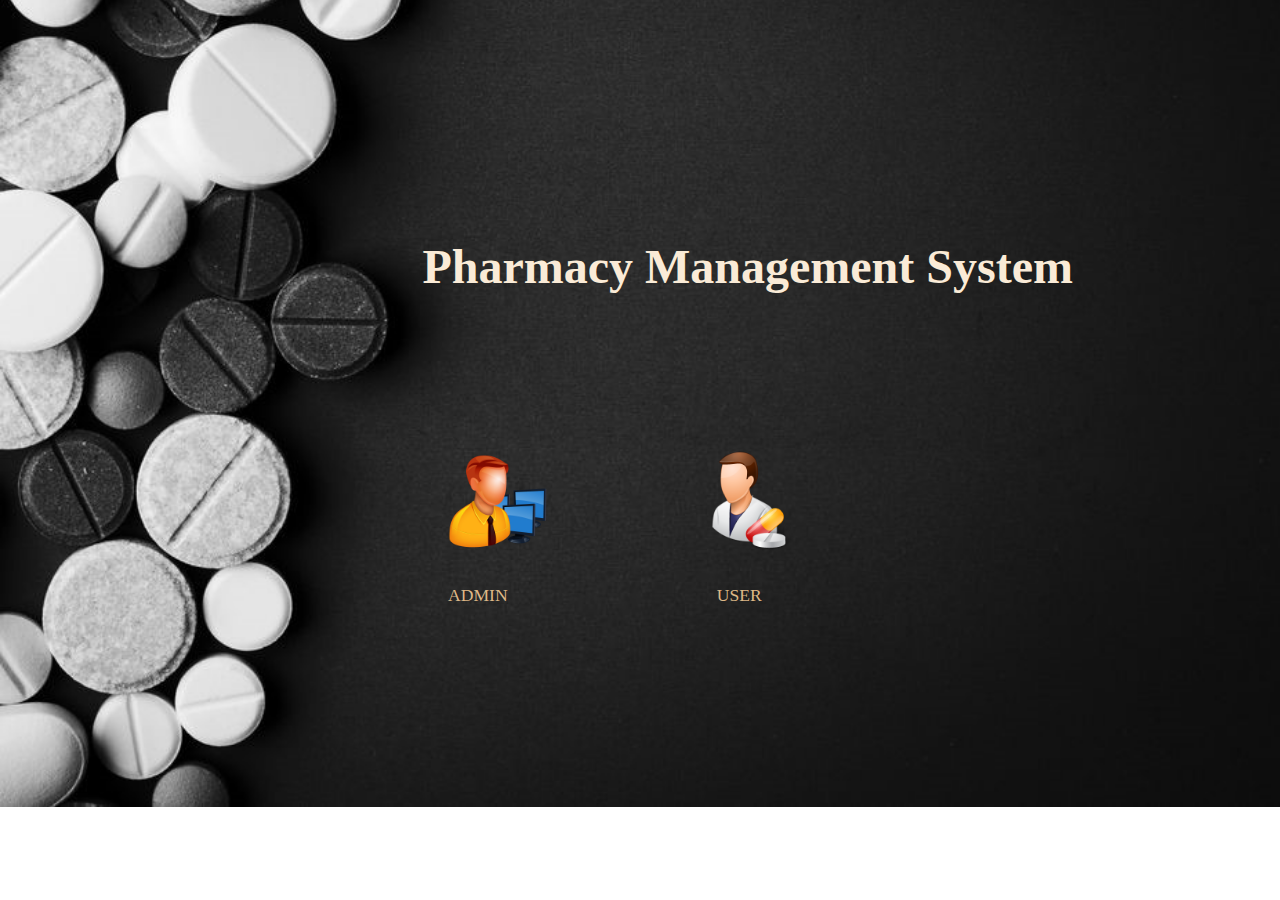
<file: index.html>
<!DOCTYPE html>
<html>
	<head>
		<title>pharmacy management system</title>
		<meta name = "viewport" content="width=device-width,initial-scale=1,minimum-scale=1.0,maximum-scale=1.0,"/>
		<link rel = "stylesheet" type = "text/css" href = "css/first.css"/>
	</head>
	<style>
		body {
    background-image: url("images/fir.jpg");
	 background-repeat: no-repeat;
	  background-position: center;
	  background-size: cover;
	   height: 500px;
    }
		</style>
<body>

<div style="position : absolute;
	  top : 23%;
	  left: 33%;
	  font-family : English111 Vivace BT;
		color : antiquewhite;
		font-weight : bold;
		font-size : 150%";>
<h1>Pharmacy Management System</h1>
</div>

<div style="position : absolute;
		top : 50%;
		left : 35%;
		width : 40%;
		height : 40%";>
<a href="html/adminlogin.html">
<img src="images/admin.jpg"" width="100" height="100" border="0" align= "middle">
</a>
</div>

<div style="position : absolute;
	  top : 63%;
	  left: 35%;
	  font-family : Comic Sans MS;
		color : Burlywood;
		--font-weight : bold;
		font-size : 110%";>
<p>ADMIN</p>
</div>

<div style ="position : absolute;
		top : 50%;
		left : 55%;
		width : 40%;
		height : 40%";>
<a href="html/userlogin.html">
<img src="images/p.jpg"" width="100" height="100" border="0" align= "middle">
</a>
</div>

<div style ="position : absolute;
	  top : 63%;
	  left: 56%;
	  font-family : Comic Sans MS;
		color : burlywood;
		--font-weight : bold;
		font-size : 110%";>
<p>USER</p>
</div>
</div>
</body>
</html>
</file>
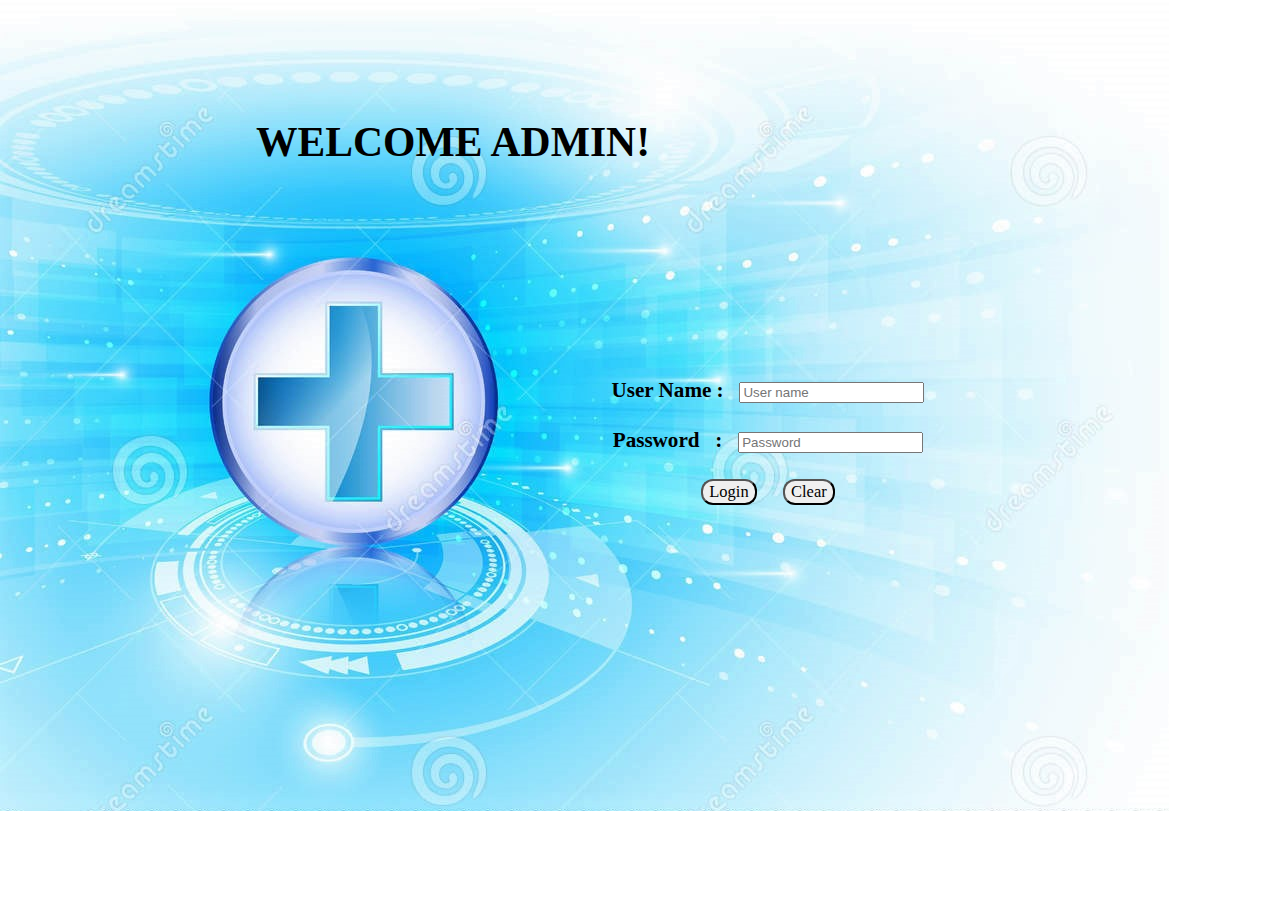
<file: html/admin.html>
<!DOCTYPE html>
<html>
	<head>
		<title>pharmacy management system</title>
		<meta name = "viewport" content="width=device-width,initial-scale=1,minimum-scale=1.0,maximum-scale=1.0,"/>
		<link rel="shortcut icon" type="image/x-icon" href="images/login.jpg">
		<link rel = "stylesheet" type = "text/css" href = "../css/a.css"/>
		<style>
		body {
    background-image: url("../images/login.jpg");
	
    background-repeat: no-repeat;
    }
	input[type="submit"]{
    border-radius: 12px;
	font-size: 78%;
	font-family : Times new roman;
	font_weight : bold;
}
input[type="reset"]{
    font-size: 78%;
	font-family : Times new roman;
	font_weight : bold;
	border-radius : 12px;
}
	</style>
	<script>
function myFunction() {
    alert("Wrong username or password");
}
</script>
	</head>
	<body onload ="myFunction()" >
	<div id = "text">
	<h1>WELCOME ADMIN!</h1>
	</div>
		<div id = "log">
			<form  id = "logform" method="POST" action="../php/admin.php">
				User Name	: &nbsp;&nbsp;<input type = "text" name="id" pattern="[A-Za-z0-9]{4,}" title="four or more characters and no special characters are allowed" placeholder="User name" required><br><br>
				Password&nbsp;&nbsp;   : &nbsp;&nbsp;<input type="password" name="pass" placeholder="Password" required ><br><br>
				<input type="submit" value="Login">&nbsp;&nbsp;&nbsp;&nbsp;&nbsp;<input type = "reset" value = "Clear">
			</form>
		</div>
	</body>
</html>
</file>
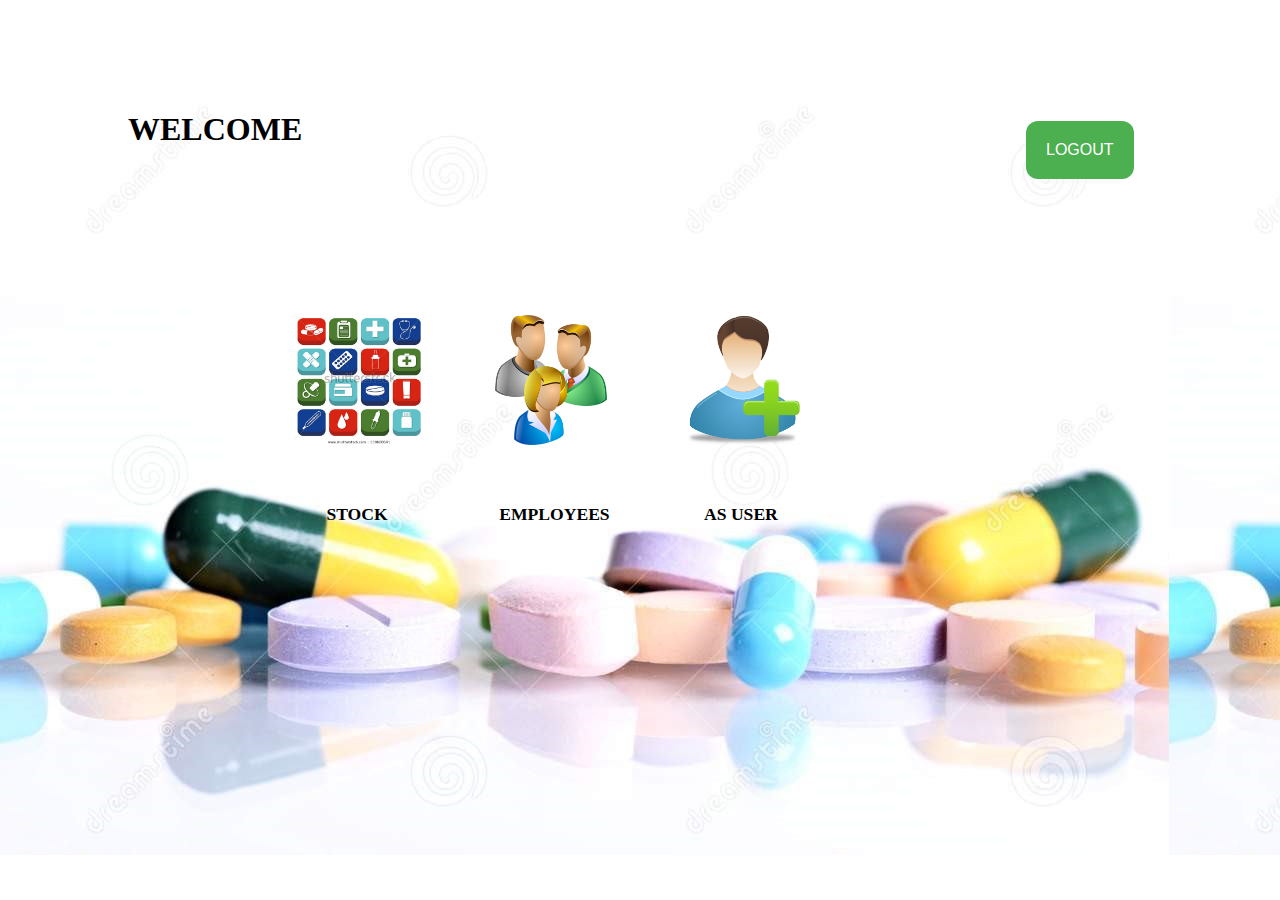
<file: html/admindash.html>
<!DOCTYPE html>
<html>
	<head>
		<title>pharmacy management system</title>
		<meta name = "viewport" content="width=device-width,initial-scale=1,minimum-scale=1.0,maximum-scale=1.0,"/>
		<link rel = "stylesheet" type = "text/css" href = "../css/admin.css"/>
	</head>
	<style>
		body {
    background-image: url("../images/index.jpg");
	
  }

	</style>
<body>
<div id = "a">
<form action="../index.html" method="post">
<button class="button4">LOGOUT</button>
</form>
</div>

<div id = "text">
<h1>WELCOME</h1>
</div>

<div id = "medicine">
<a href="../php/stock1.php">
<img src="../images/stock.jpg" width="130" height="130" border="0" align= "middle">
</a>
</div>

<div id = "medicinetext">
<p>STOCK</p>
</div>

<div id = "employee">
<a href="../php/employee.php">
<img src="../images/employee.png" width="130" height="130" border="0" align= "middle">
</a>
</div>

<div id = "employeetext">
<p>EMPLOYEES</p>
</div>

<div id = "customer">
<a href="../html/admindash1.html">
<img src="../images/user.png" width="130" height="130" border="0" align= "middle">
</a>
</div>

<div id = "customertext">
<p>AS USER</p>
</div>

</body>
</html>
</file>
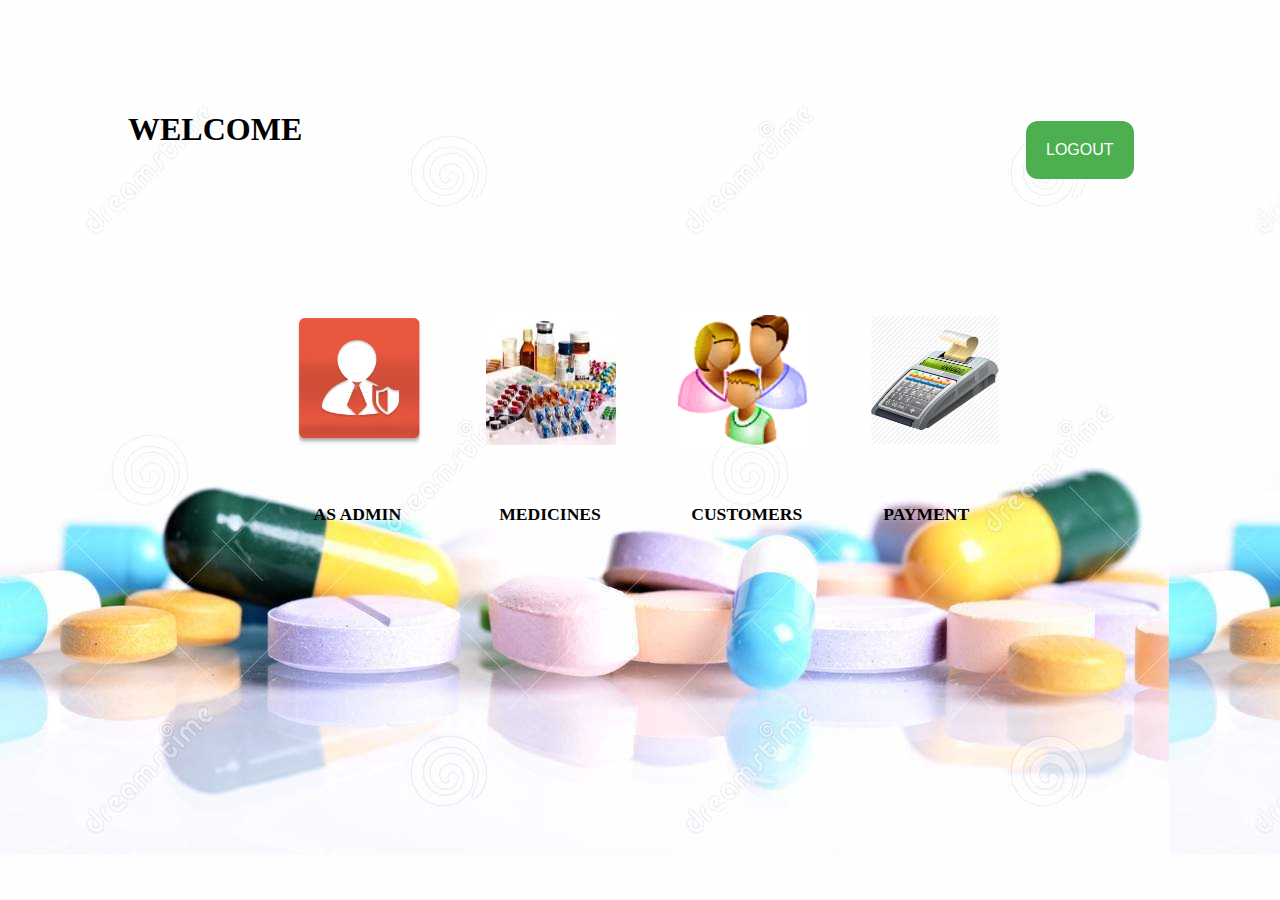
<file: html/admindash1.html>
<!DOCTYPE html>
<html>
	<head>
		<title>pharmacy management system</title>
		<meta name = "viewport" content="width=device-width,initial-scale=1,minimum-scale=1.0,maximum-scale=1.0,"/>
		<link rel = "stylesheet" type = "text/css" href = "../css/admin1.css"/>
	</head>
	<style>
		body {
    background-image: url("../images/index.jpg");
	
  }
	</style>
<body>
<div id = "a">
<form action="../index.html" method="post">
<button class="button4">LOGOUT</button>
</form>
</div>

<div id = "text">
<h1>WELCOME</h1>
</div>

<div id = "stock">
<a href="admindash.html">
<img src="../images/admin.png" width="130" height="130" border="0" align= "middle">
</a>
</div>

<div id = "stocktext">
<p>AS ADMIN</p>
</div>

<div id = "medicine">
<a href="../php/medicine.php">
<img src="../images/medicine.jpg" width="130" height="130" border="0" align= "middle">
</a>
</div>

<div id = "medicinetext">
<p>MEDICINES</p>
</div>
<div id = "customer">
<a href="../php/customer.php">
<img src="../images/customer.gif" width="130" height="130" border="0" align= "middle">
</a>
</div>

<div id = "customertext">
<p>CUSTOMERS</p>
</div>

<div id = "billing">
<a href="../php/bill.php">
<img src="../images/billing.png" width="130" height="130" border="0" align= "middle">
</a>
</div>

<div id = "billingtext">
<p>PAYMENT</p>
</div>

</body>
</html>
</file>
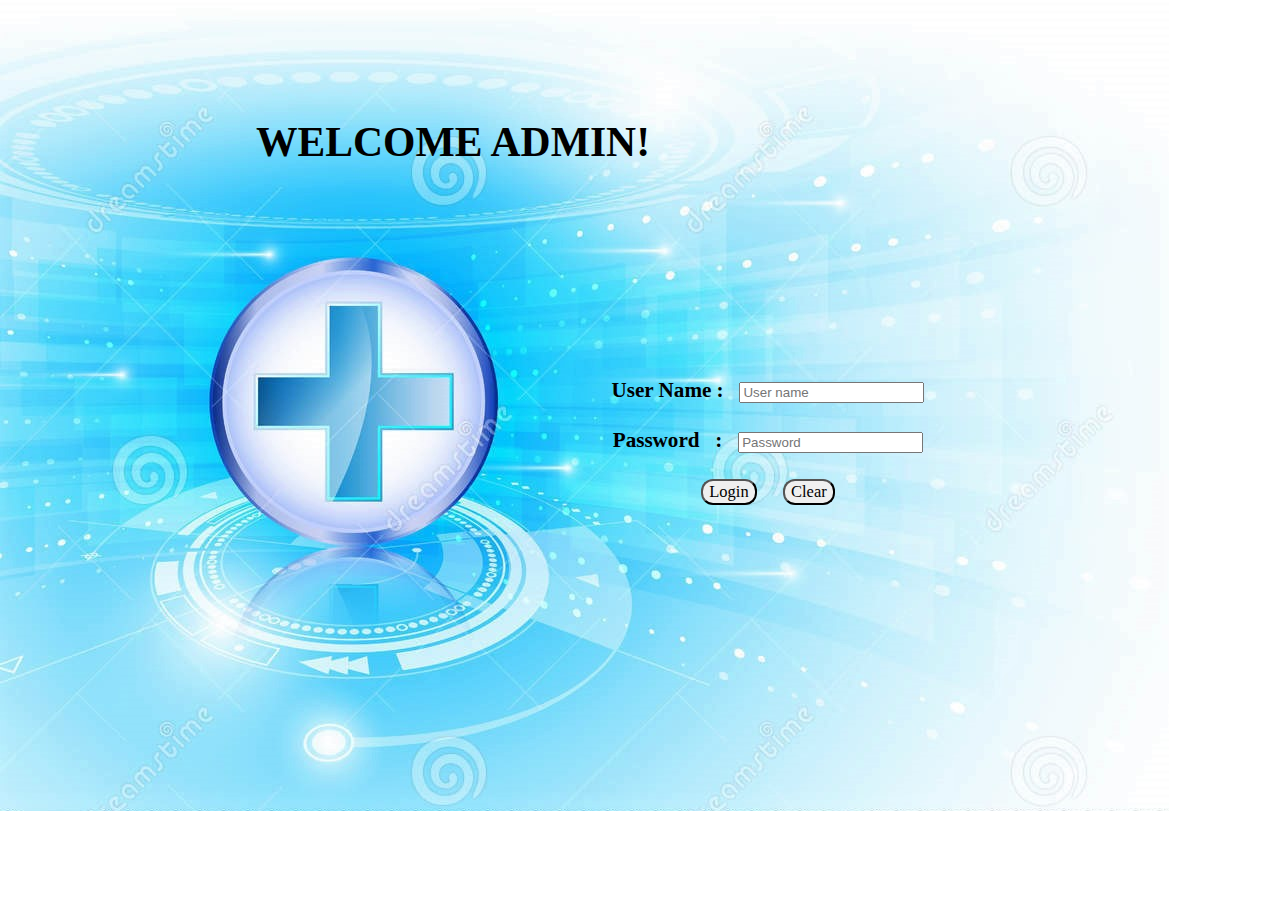
<file: html/adminlogin.html>
<!DOCTYPE html>
<html>
	<head>
		<title>pharmacy management system</title>
		<meta name = "viewport" content="width=device-width,initial-scale=1,minimum-scale=1.0,maximum-scale=1.0,"/>
		<link rel="shortcut icon" type="image/x-icon" href="images/login.jpg">
		<link rel = "stylesheet" type = "text/css" href = "../css/a.css"/>
	</head>
	<style>
		body {
    background-image: url("../images/login.jpg");
	
    background-repeat: no-repeat;
    }
	input[type="submit"]{
    border-radius: 12px;
	font-size: 78%;
	font-family : Times new roman;
	font_weight : bold;
}
input[type="reset"]{
    font-size: 78%;
	font-family : Times new roman;
	font_weight : bold;
	border-radius : 12px;
}
		</style>
	<body>
	<div id = "text">
	<h1>WELCOME ADMIN!</h1>
	</div>
		<div id = "log">
			<form  id = "logform" method="POST" action="../php/admin.php">
				User Name	: &nbsp;&nbsp;<input type = "text" name="id" pattern="[A-Za-z0-9]{4,}" title="four or more characters and no special characters are allowed" placeholder="User name" required><br><br>
				Password&nbsp;&nbsp;   : &nbsp;&nbsp;<input type="password" name="pass" placeholder="Password" required ><br><br>
				<input type="submit" value="Login">&nbsp;&nbsp;&nbsp;&nbsp;&nbsp;<input type = "reset" value = "Clear">
			</form>
		</div>
	</body>
</html>
</file>
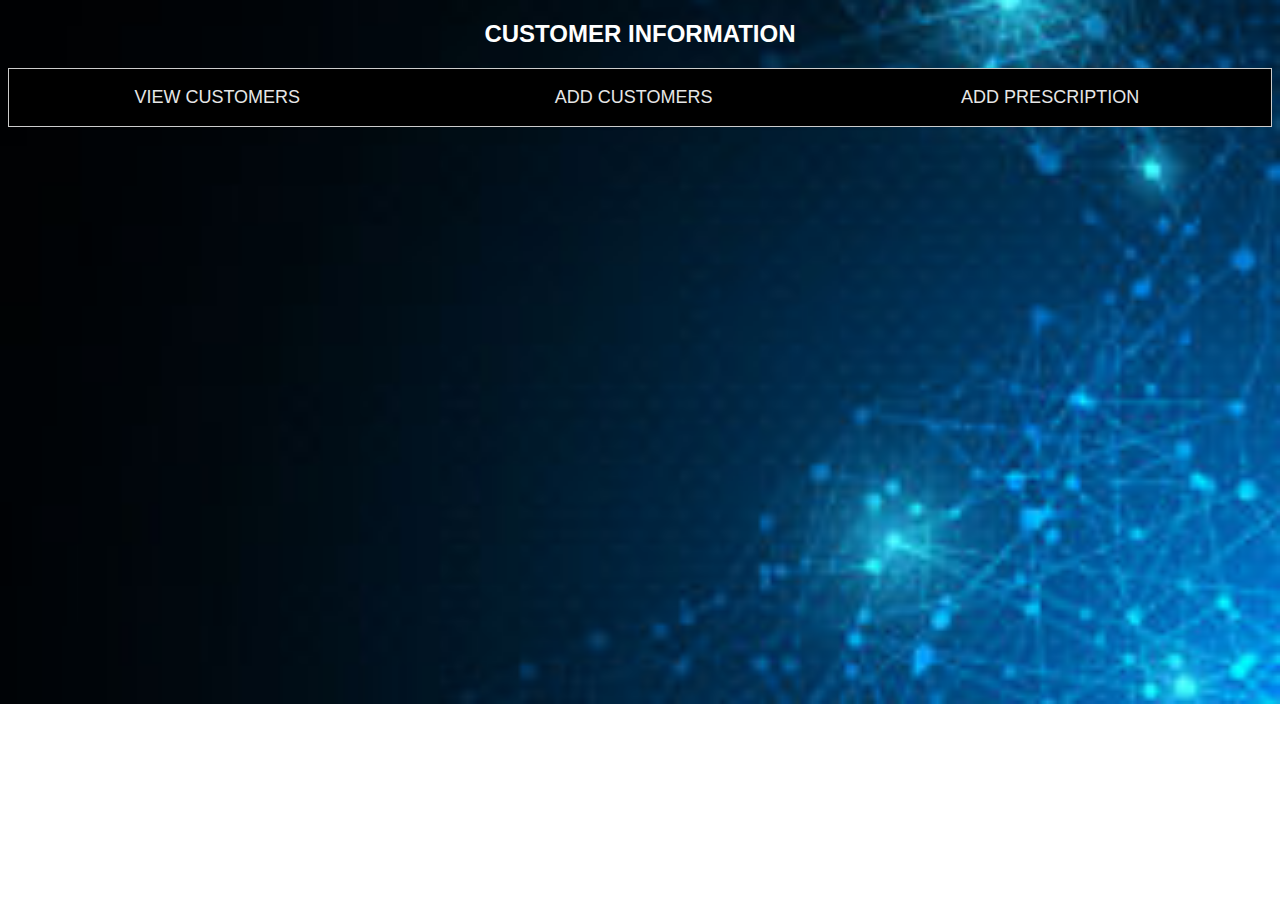
<file: html/customer.html>
<!DOCTYPE html>
<html>
<head>
<meta name="viewport" content="width=device-width, initial-scale=1">
<style>
body {font-family: Arial;
    background-image: url("../images/custback.jpg");
	height: 580px;
	background-position: center;
    background-repeat: no-repeat;
    background-size: cover;
}


/* Style the tab */
.tab {
    overflow: hidden;
    border: 1px solid #ccc;
    background-color: black;
}

/* Style the buttons inside the tab */
.tab button {
    background-color: inherit;
    float: left;
	width : 33%;
    border: none;
    outline: none;
    cursor: pointer;
    padding: 10px 12px;
    transition: 0.3s;
    font-size: 18px;
}

/* Change background color of buttons on hover */
.tab button:hover {
    background-color: green;
}

/* Create an active/current tablink class */
.tab button.active {
    background-color: green;
}

/* Style the tab content */
.tabcontent {
    display: none;
    padding: 6px 12px;
    border: 1px solid #ccc;
    border-top: none;
}
.a{
  color : white;
		font-weight : bold;
	}
</style>
</head>
<body>
<center>
<div class ='a'>
<h2>CUSTOMER INFORMATION</h2>
</center>
</div>
<div class="tab">
  <button class="tablinks" onclick="openCity(event, 'London')">VIEW CUSTOMERS</button>
  <button class="tablinks" onclick="openCity(event, 'Paris')">ADD CUSTOMERS</button>
  <button class="tablinks" onclick="openCity(event, 'Tokyo')">ADD PRESCRIPTION</button>
  
</div>

<div id="London" class="tabcontent">
  <h3>Details of customers</h3>
</div>

<div id="Paris" class="tabcontent">
 <!DOCTYPE html>
<html>
<style>
body {font-family: Arial, Helvetica, sans-serif;}
* {box-sizing: border-box}
/* Full-width input fields */
input[type=text],input[type=password]{
    width: 100%;
    padding: 15px;
    margin: 5px 0 22px 0;
    display: inline-block;
    border: none;
    background: #f1f1f1;
}
 name,password{
  width: 50%;
    padding: 15px;
    margin: 5px 0 22px 0;
    display: inline-block;
    border: none;
    background: #f1f1f1;
}

input[type=text]:focus, input[type=password]:focus {
    background-color: #ddd;
    outline: none;
}
/* Set a style for all buttons */
button {
    background-color: #4CAF50;
    color: white;
    padding: 14px 20px;
    margin: 8px 0;
    border: none;
    cursor: pointer;
    width: 30%;
    opacity: 0.9;
}

button:hover {
    opacity:1;
}

/* Float cancel and signup buttons and add an equal width */
 .signupbtn {
  float: center;
  width: 25%;
}
.container {
    position:fixed;
	top:30%;
     left:35%;
     width:30%;
	 padding: 16px;
	 color : white;
	 }
.clearfix {
    position:fixed;
     left:45%;
     width:28%;
}
/* Clear floats */
.clearfix::after {
    content: "";
    clear: both;
    display: table;
}

/* Change styles for cancel button and signup button on extra small screens */
@media screen and (max-width: 300px) {
    .cancelbtn, .signupbtn {
       width: 25%;
    }
}
</style>
<body>

<form action="../php/cust.php">
  <div class="container">
    <h1>Customer details</h1>
    <p>Please fill the details to add customer</p>
    <label for="name"><b>Name</b></label>
    <input type="text" placeholder="Enter Name" name="name" required>

    <label for="phno"><b>Phone No</b></label>
    <input type="password" placeholder="Enter Phone No" name="phno" required>
    <div class="clearfix">
      <button type="submit" class="signupbtn">SUBMIT</button>
    </div>
  </div>
</form>

</body>
</html>

</div>

<div id="Tokyo" class="tabcontent">
 <!DOCTYPE html>
<html>
<style>
body {font-family: Arial, Helvetica, sans-serif;}
* {box-sizing: border-box}

/* Full-width input fields */
input[type=text],input[type=password]{
    width: 100%;
    padding: 15px;
    margin: 5px 0 22px 0;
    display: inline-block;
    border: none;
    background: #f1f1f1;
}
 name,password{
  width: 50%;
    padding: 15px;
    margin: 5px 0 22px 0;
    display: inline-block;
    border: none;
    background: #f1f1f1;
}

input[type=text]:focus, input[type=password]:focus {
    background-color: #ddd;
    outline: none;
}
/* Set a style for all buttons */
button {
    background-color: #4CAF50;
    color: white;
    padding: 14px 20px;
    margin: 8px 0;
    border: none;
    cursor: pointer;
    width: 30%;
    opacity: 0.9;
}

button:hover {
    opacity:1;
}

/* Float cancel and signup buttons and add an equal width */
 .signupbtn {
  float: center;
  width: 25%;
}
.container {
    position:fixed;
	top:30%;
     left:35%;
     width:30%;
	 padding: 16px;
	 color:white;
	 }
.clearfix {
    position:fixed;
     left:45%;
     width:28%;
}
/* Clear floats */
.clearfix::after {
    content: "";
    clear: both;
    display: table;
}

/* Change styles for cancel button and signup button on extra small screens */
@media screen and (max-width: 300px) {
    .cancelbtn, .signupbtn {
       width: 25%;
    }
}
</style>
<body>

<form action="../php/pres.php">
  <div class="container">
    <h1>Prescription details</h1>
    <p>Please fill the details to add prescription of customer</p>
	
    <label for="docname"><b>Doctor Name</b></label>
    <input type="text" placeholder="Enter Doctor Name" name="docname" required>

    <label for="hopname"><b>Hospital Name</b></label>
    <input type="password" placeholder="Enter Hospital Name" name="hopname" required>
    <div class="clearfix">
      <button type="submit" class="signupbtn">SUBMIT</button>
    </div>
  </div>
</form>

</body>
</html>
</div>

<script>
function openCity(evt, cityName) {
    var i, tabcontent, tablinks;
    tabcontent = document.getElementsByClassName("tabcontent");
    for (i = 0; i < tabcontent.length; i++) {
        tabcontent[i].style.display = "none";
    }
    tablinks = document.getElementsByClassName("tablinks");
    for (i = 0; i < tablinks.length; i++) {
        tablinks[i].className = tablinks[i].className.replace(" active", "");
    }
    document.getElementById(cityName).style.display = "block";
    evt.currentTarget.className += " active";
}
</script>
     
</body>
</html>
</file>
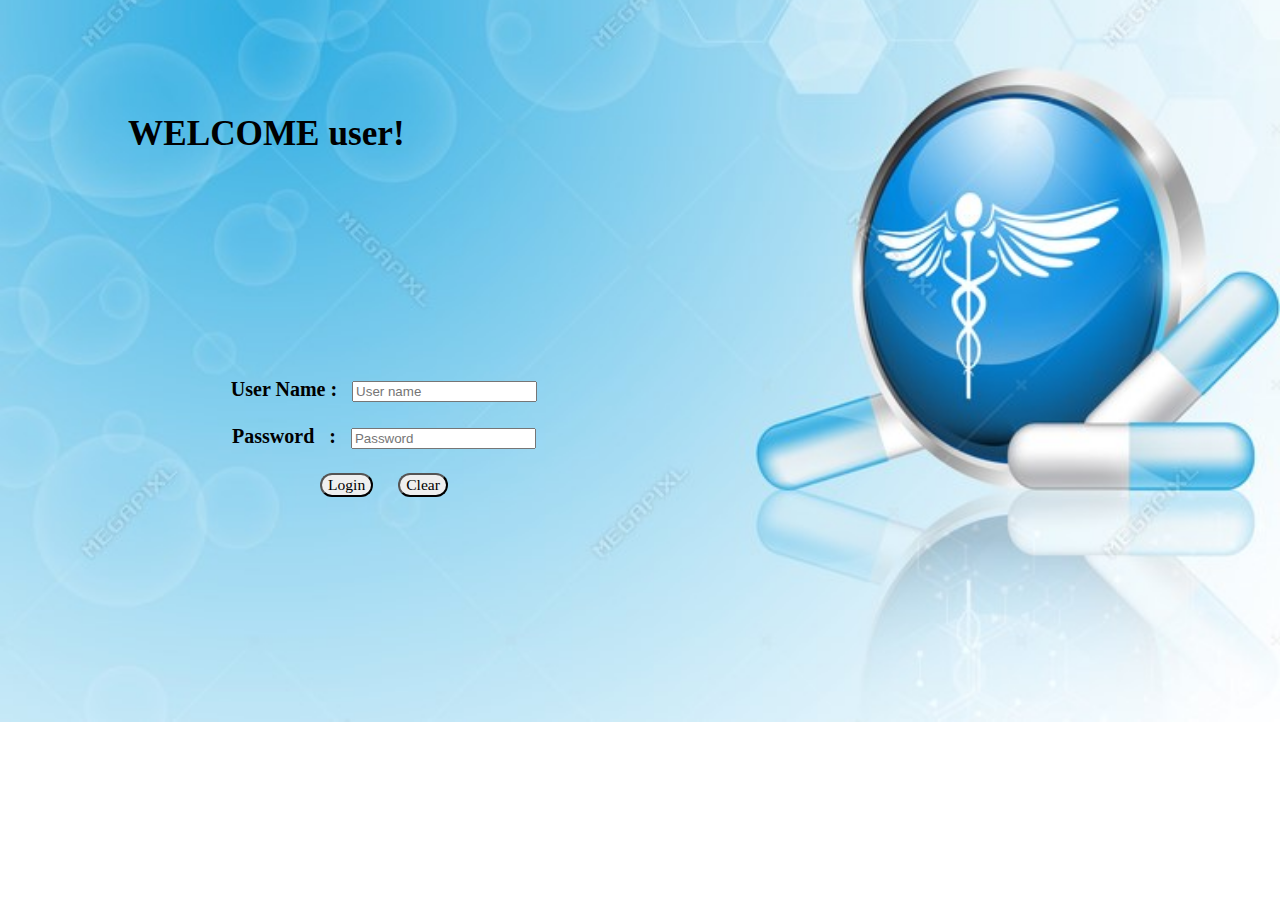
<file: html/user.html>
<!DOCTYPE html>
<html>
	<head>
		<title>pharmacy management system</title>
		<meta name = "viewport" content="width=device-width,initial-scale=1,minimum-scale=1.0,maximum-scale=1.0,"/>
		<link rel="shortcut icon" type="image/x-icon" href="images/login.jpg">
		<link rel = "stylesheet" type = "text/css" href = "../css/u.css"/>
		<style>
		body {
    background-image: url("../images/user.jpg");
	height: 580px;
	background-position: center;
    background-repeat: no-repeat;
    background-size: cover;
    }
	input[type="submit"]{
    border-radius: 12px;
	font-size: 78%;
	font-family : Times new roman;
	font_weight : bold;
}
input[type="reset"]{
    font-size: 78%;
	font-family : Times new roman;
	font_weight : bold;
	border-radius : 12px;
}
	</style>
	<script>
function myFunction() {
    alert("Wrong username or password");
}
</script>
	</head>
	<body onload ="myFunction()" >
	<div id = "text">
	<h1>WELCOME user!</h1>
	</div>
		<div id = "log">
			<form  id = "logform" method="POST" action="../userphp/userlogin.php">
				User Name	: &nbsp;&nbsp;<input type = "text" name="id" pattern="[A-Za-z0-9]{4,}" title="four or more characters and no special characters are allowed" placeholder="User name" required><br><br>
				Password&nbsp;&nbsp;   : &nbsp;&nbsp;<input type="password" name="pass" placeholder="Password" required ><br><br>
				<input type="submit" value="Login">&nbsp;&nbsp;&nbsp;&nbsp;&nbsp;<input type = "reset" value = "Clear">
			</form>
		</div>
	</body>
</html>
</file>
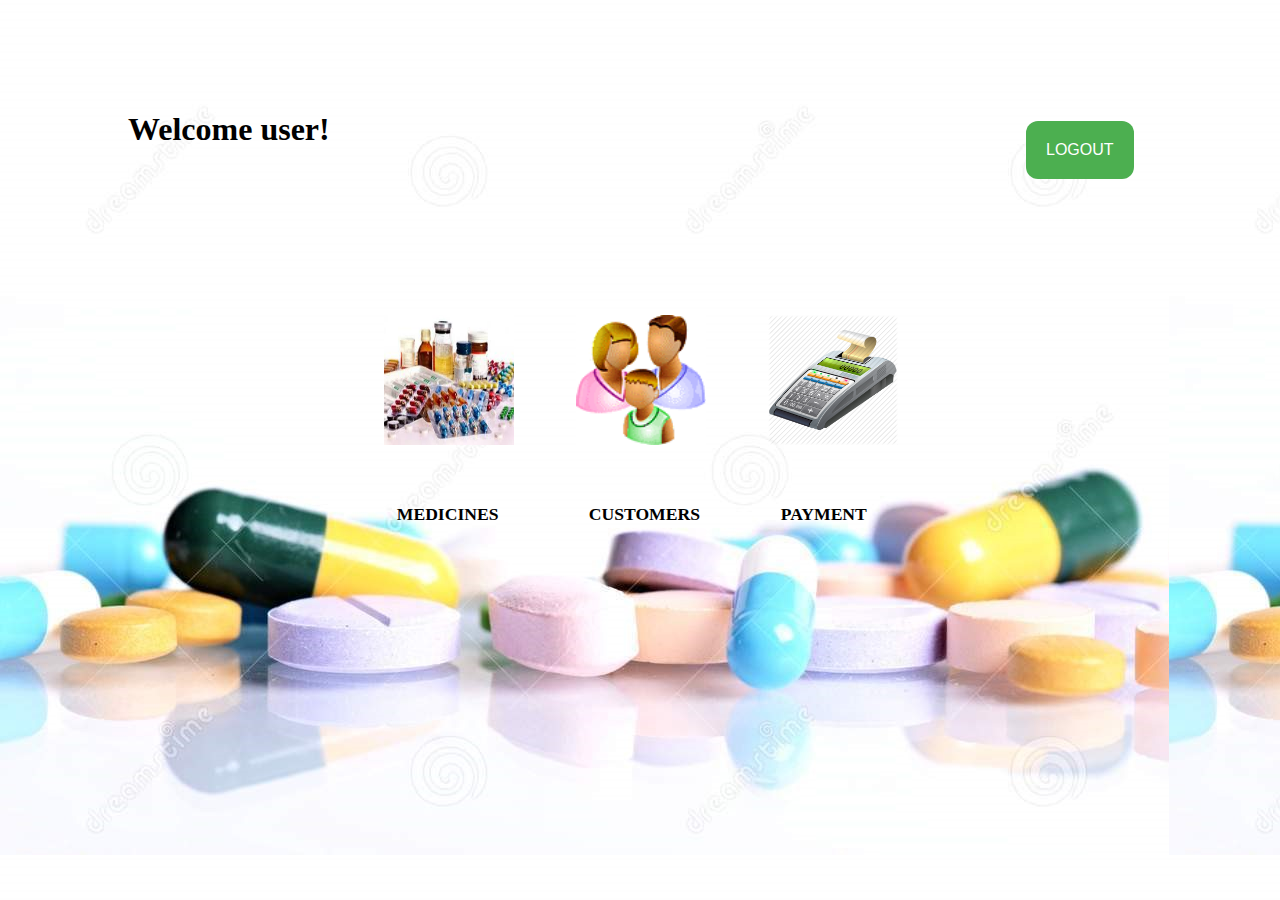
<file: html/userdash.html>
<!DOCTYPE html>
<html>
	<head>
		<title>pharmacy management system</title>
		<meta name = "viewport" content="width=device-width,initial-scale=1,minimum-scale=1.0,maximum-scale=1.0,"/>
		<link rel = "stylesheet" type = "text/css" href = "../css/userdash.css"/>
	</head>
	<style>
		body {
    background-image: url("../images/index.jpg");
	
  }
	</style>
<body>
<div id = "a">
<form action="../index.html" method="get">
<button class="button4">LOGOUT</button>
</form>
</div>

<div id = "text">
<h1>Welcome user!</h1>
</div>


<div id = "medicine">
<a href="../userphp/medicine.php">
<img src="../images/medicine.jpg" width="130" height="130" border="0" align= "middle">
</a>
</div>

<div id = "medicinetext">
<p>MEDICINES</p>
</div>

<div id = "customer">
<a href="../userphp/customer.php">
<img src="../images/customer.gif" width="130" height="130" border="0" align= "middle">
</a>
</div>

<div id = "customertext">
<p>CUSTOMERS</p>
</div>

<div id = "billing">
<a href="../userphp/bill.php">
<img src="../images/billing.png" width="130" height="130" border="0" align= "middle">
</a>
</div>

<div id = "billingtext">
<p>PAYMENT</p>
</div>

</body>
</html>
</file>
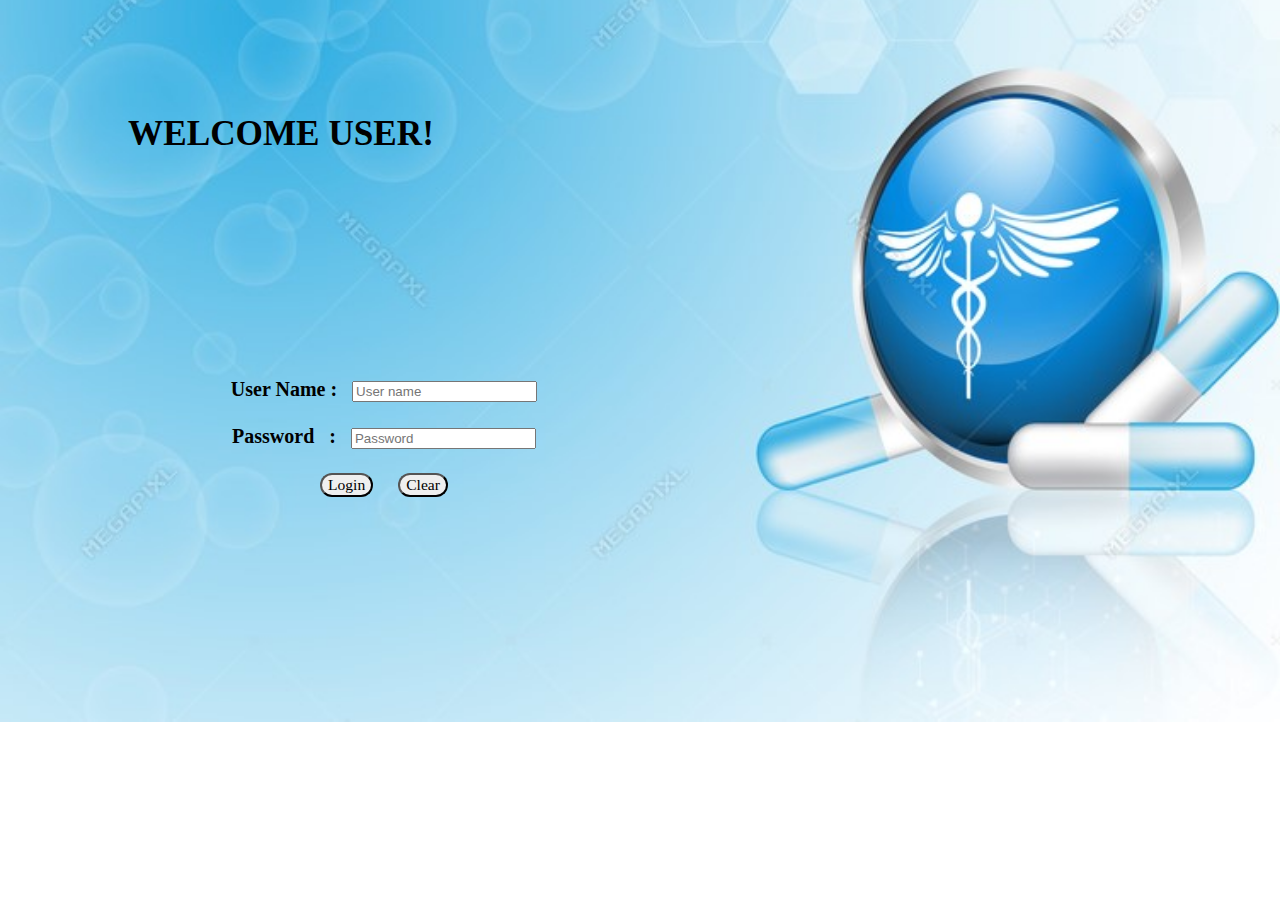
<file: html/userlogin.html>
<!DOCTYPE html>
<html>
	<head>
		<title>pharmacy management system</title>
		<meta name = "viewport" content="width=device-width,initial-scale=1,minimum-scale=1.0,maximum-scale=1.0,"/>
		<link rel="shortcut icon" type="image/x-icon" href="images/login.jpg">
		<link rel = "stylesheet" type = "text/css" href = "../css/u.css"/>
	</head>
	<style>
		body {
    background-image: url("../images/user.jpg");
	height: 580px;
	background-position: center;
    background-repeat: no-repeat;
    background-size: cover;
    }
	input[type="submit"]{
    border-radius: 12px;
	font-size: 78%;
	font-family : Times new roman;
	font_weight : bold;
}
input[type="reset"]{
    font-size: 78%;
	font-family : Times new roman;
	font_weight : bold;
	border-radius : 12px;
}

		</style>
	<body>
	<div id = "text">
	<h1>WELCOME USER!</h1>
	</div>
		<div id = "log">
			<form  id = "logform" method="POST" action="../userphp/userlogin.php">
				User Name	: &nbsp;&nbsp;<input type = "text" name="id" pattern="[A-Za-z0-9]{4,}" title="four or more characters and no special characters are allowed" placeholder="User name" required><br><br>
				Password&nbsp;&nbsp;   : &nbsp;&nbsp;<input type="password" name="pass" placeholder="Password" required><br><br>
				<input type="submit" value="Login">&nbsp;&nbsp;&nbsp;&nbsp;&nbsp;<input type = "reset" value = "Clear">
			</form>
		</div>
	</body>
</html>
</file>
<file: css/first.css>
@media screen and (min-width: 1366px) and (max-height:768px) {
	#h{
	width :100%;
	height : 100%
}

#bnm{
		position : absolute;
		top : 5%;
		left : 42%;
	}
#text{
      position : absolute;
	  top : 29%;
	  left: 38%;
	  font-family : English111 Vivace BT;
		color : DarkOrange;
		font-weight : bold;
		font-size : 110%;
	  }
#admin{
		position : absolute;
		top : 50%;
		left : 35%;
		width : 40%;
		height : 40%;
	}
	#a{
      position : absolute;
	  top : 63%;
	  left: 35%;
	  font-family : Comic Sans MS;
		color : Burlywood;
		--font-weight : bold;
		font-size : 110%;
	  }
#pharmacist{
		position : absolute;
		top : 50%;
		left : 55%;
		width : 40%;
		height : 40%;
	}
	#b{
      position : absolute;
	  top : 63%;
	  left: 56%;
	  font-family : Comic Sans MS;
		color : burlywood;
		--font-weight : bold;
		font-size : 110%;
	  }
</file>
<file: css/a.css>
#text{
 position : absolute;
	  top : 10%;
	  left: 20%;
	  font-family : Curlz MT;
		color : black;
		font-weight : bold;
		font-size : 130%;
	  }
#log{
		position : absolute;
		top : 30%;
		left : 40%;
		width : 40%;
		height : 40%;
		text-align : center;
		color : white;
		border-radius : 4%;
	}
	#logform{
		position : absolute;
		top : 30%;
		left : 10%;
		width : 80%;
		height : 40%;
		text-align : center;
		font-family : Bradley Hand ITC;
		font-weight : bold;
		color : black;
		font-size : 132%;
	}
</file>
<file: css/admin.css>
#a{
position : absolute;
	  top : 13%;
	  left : 80%
}
.button4 {
    background-color: #4CAF50;
    border: none;
    color: white;
    padding: 20px;
    text-align: center;
    text-decoration: none;
    display: inline-block;
    font-size: 16px;
    margin: 4px 2px;
	border-radius: 12px;
}
#text{
      position : absolute;
	  top : 10%;
	  left: 10%;
	  font-family : times new roman;
		color : black;
		font-weight : bold;
		font-size : 100%;
	  }
#stock{
		position : absolute;
		top : 37%;
		left : 8%;
		width : 30%;
		height : 40%;
	}
	#stocktext{
      position : absolute;
	  top : 54%;
	  left: 9%;
	  font-family : times new roman;
		color : black;
		font-weight : bold;
		font-size : 110%;
	  }
	#medicine{
		position : absolute;
		top : 35%;
		left : 23%;
		width : 30%;
		height : 40%;
	}
	#medicinetext{
      position : absolute;
	  top : 54%;
	  left: 25.5%;
	  font-family : times new roman;
		color : black;
		font-weight : bold;
		font-size : 110%;
	  }
	#employee{
		position : absolute;
		top : 35%;
		left : 38%;
		width : 30%;
		height : 40%;
	}
	#employeetext{
      position : absolute;
	  top : 54%;
	  left: 39%;
	  font-family : times new roman;
		color : black;
		font-weight : bold;
		font-size : 110%;
	  }
	#customer{
		position : absolute;
		top : 35%;
		left : 53%;
		width : 30%;
		height : 40%;
	}
	  #customertext{
      position : absolute;
	  top : 54%;
	  left: 55%;
	  font-family : times new roman;
		color : black;
		font-weight : bold;
		font-size : 110%;
	  }
	#billing{
		position : absolute;
		top : 35%;
		left : 68%;
		width : 30%;
		height : 40%;
	}
	#billingtext{
      position : absolute;
	  top : 54%;
	  left: 69%;
	  font-family : times new roman;
		color : black;
		font-weight : bold;
		font-size : 110%;
	  }
</file>
<file: css/admin1.css>
#a{
position : absolute;
	  top : 13%;
	  left : 80%
}
.button4 {
    background-color: #4CAF50;
    border: none;
    color: white;
    padding: 20px;
    text-align: center;
    text-decoration: none;
    display: inline-block;
    font-size: 16px;
    margin: 4px 2px;
	border-radius: 12px;
}
#text{
      position : absolute;
	  top : 10%;
	  left: 10%;
	  font-family : times new roman;
		color : black;
		font-weight : bold;
		font-size : 100%;
	  }
#stock
{
		position : absolute;
		top : 35%;
		left : 23%;
		width : 30%;
		height : 40%;
	}
	#stocktext{
      position : absolute;
	  top : 54%;
	  left: 24.5%;
	  font-family : times new roman;
		color : black;
		font-weight : bold;
		font-size : 110%;
	  }
	#medicine{
		position : absolute;
		top : 35%;
		left : 38%;
		width : 30%;
		height : 40%;
	}
	#medicinetext{
      position : absolute;
	  top : 54%;
	  left: 39%;
	  font-family : times new roman;
		color : black;
		font-weight : bold;
		font-size : 110%;
	  }
	#employee{
		position : absolute;
		top : 35%;
		left : 38%;
		width : 30%;
		height : 40%;
	}
	#employeetext{
      position : absolute;
	  top : 54%;
	  left: 39%;
	  font-family : times new roman;
		color : black;
		font-weight : bold;
		font-size : 110%;
	  }
	#customer{
		position : absolute;
		top : 35%;
		left : 53%;
		width : 30%;
		height : 40%;
	}
	  #customertext{
      position : absolute;
	  top : 54%;
	  left: 54%;
	  font-family : times new roman;
		color : black;
		font-weight : bold;
		font-size : 110%;
	  }
	#billing{
		position : absolute;
		top : 35%;
		left : 68%;
		width : 30%;
		height : 40%;
	}
	#billingtext{
      position : absolute;
	  top : 54%;
	  left: 69%;
	  font-family : times new roman;
		color : black;
		font-weight : bold;
		font-size : 110%;
	  }
</file>
<file: css/u.css>
#text{
 position : absolute;
	  top : 10%;
	  left: 10%;
	  font-family : Curlz MT;
		color : black;
		font-weight : bold;
		font-size : 110%;
	  }
#log{
		position : absolute;
		top : 30%;
		left : 10%;
		width : 40%;
		height : 40%;
		text-align : center;
		color : white;
		border-radius : 4%;
	}
	#logform{
		position : absolute;
		top : 30%;
		left : 10%;
		width : 80%;
		height : 40%;
		text-align : center;
		font-family : Bradley Hand ITC;
		color : black;
		font-weight : bold;
		font-size : 125%;
	}
</file>
<file: css/userdash.css>
#a{
position : absolute;
	  top : 13%;
	  left : 80%
}
.button4 {
    background-color: #4CAF50;
    border: none;
    color: white;
    padding: 20px;
    text-align: center;
    text-decoration: none;
    display: inline-block;
    font-size: 16px;
    margin: 4px 2px;
	border-radius: 12px;
}
#text{
      position : absolute;
	  top : 10%;
	  left: 10%;
	  font-family : times new roman;
		color : black;
		font-weight : bold;
		font-size : 100%;
	  }
#stock{
		position : absolute;
		top : 37%;
		left : 15%;
		width : 30%;
		height : 40%;
	}
	#stocktext{
      position : absolute;
	  top : 54%;
	  left: 16%;
	  font-family : times new roman;
		color : black;
		font-weight : bold;
		font-size : 110%;
	  }
	#medicine{
		position : absolute;
		top : 35%;
		left : 30%;
		width : 30%;
		height : 40%;
	}
	#medicinetext{
      position : absolute;
	  top : 54%;
	  left: 31%;
	  font-family : times new roman;
		color : black;
		font-weight : bold;
		font-size : 110%;
	  }
	
	#customer{
		position : absolute;
		top : 35%;
		left : 45%;
		width : 30%;
		height : 40%;
	}
	#customertext{
      position : absolute;
	  top : 54%;
	  left: 46%;
	  font-family : times new roman;
		color : black;
		font-weight : bold;
		font-size : 110%;
	  }
	#billing{
		position : absolute;
		top : 35%;
		left : 60%;
		width : 30%;
		height : 40%;
	}
	#billingtext{
      position : absolute;
	  top : 54%;
	  left: 61%;
	  font-family : times new roman;
		color : black;
		font-weight : bold;
		font-size : 110%;
	  }
</file>
